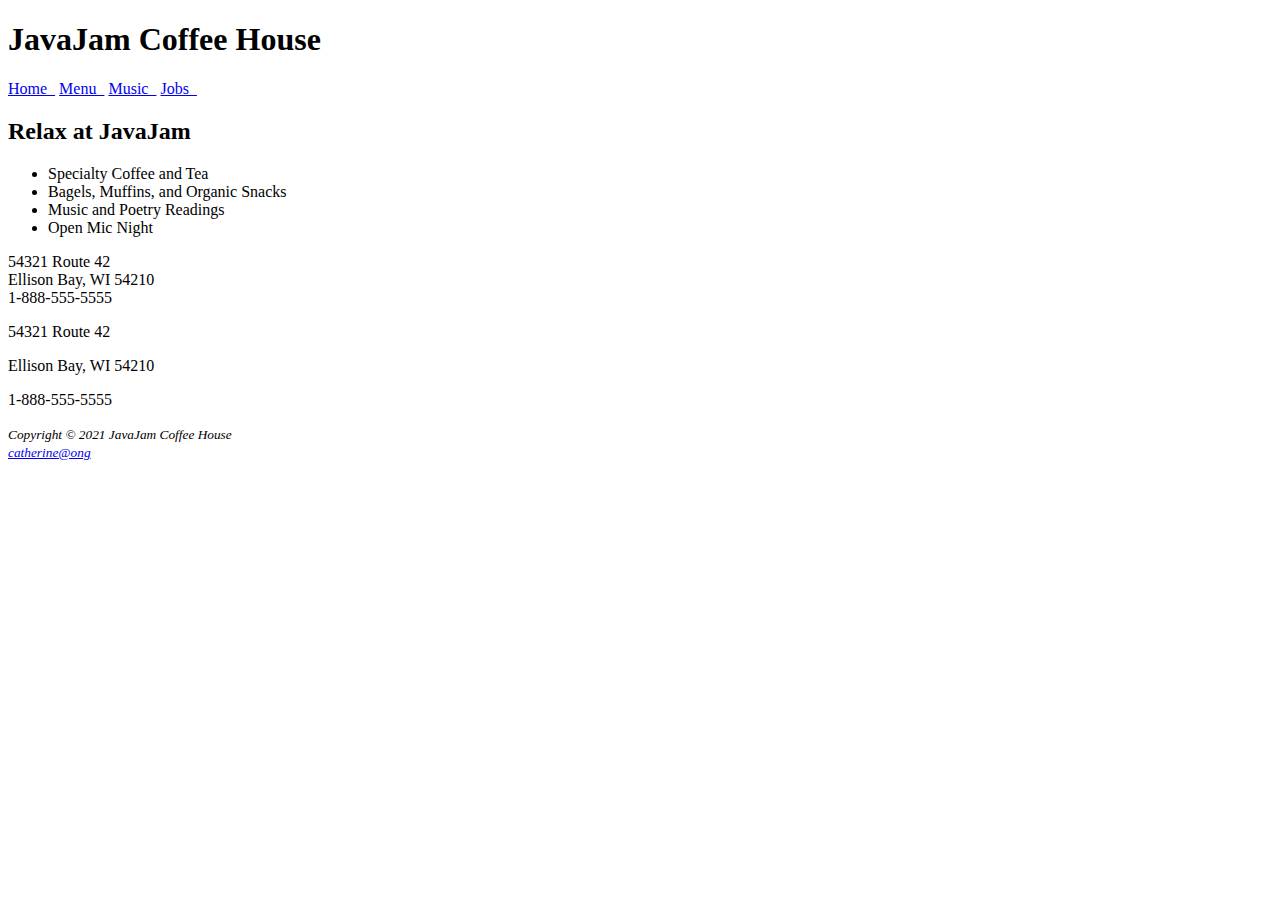
<file: javajam/index.html>
<!DOCTYPE html>
<html>
  <head>
    <!--Issue: Missing <meta name="viewport"> tag in the <head> section.-->
    <!--This tag ensures your website is responsive on different screen sizes.-->
    <meta charset="UTF-8" />
    <meta name="viewport" content="width=device-width, initial-scale=1.0" />
    <title>JavaJam Coffee House</title>
  </head>
  <body>
    <header>
      <h1>JavaJam Coffee House</h1>
    </header>
    <nav>
      <a href="index.html">Home &nbsp;</a>
      <a href="menu.html">Menu &nbsp;</a>
      <a href="music.html">Music &nbsp;</a>
      <a href="jobs.html">Jobs &nbsp;</a>
    </nav>
    <main>
      <h2>Relax at JavaJam</h2>
      <ul>
        <li>Specialty Coffee and Tea</li>
        <li>Bagels, Muffins, and Organic Snacks</li>
        <li>Music and Poetry Readings</li>
        <li>Open Mic Night</li>
      </ul>
      <!--you've wrapped a <div> inside a <p> tag, which is not semantically correct.-->
      <!--Correction (Choose either 1):-->
      <p>
        54321 Route 42<br />
        Ellison Bay, WI 54210<br />
        1-888-555-5555
      </p>
      <!--Or, if you need to use a <div>: -->
      <div>
        <p>54321 Route 42</p>
        <p>Ellison Bay, WI 54210</p>
        <p>1-888-555-5555</p>
      </div>

      <!--Your Previous code:-->
      <!--<p><div>54321 Route 42 <br><br> Ellison Bay, WI 54210 <br> 1-888-555-5555</div></p> -->
    </main>
    <footer>
      <small
        ><i
          >Copyright &copy; 2021 JavaJam Coffee House <br />
          <a href="mailto:catherine@ong">catherine@ong</a></i
        ></small
      >
    </footer>
  </body>
</html>
</file>
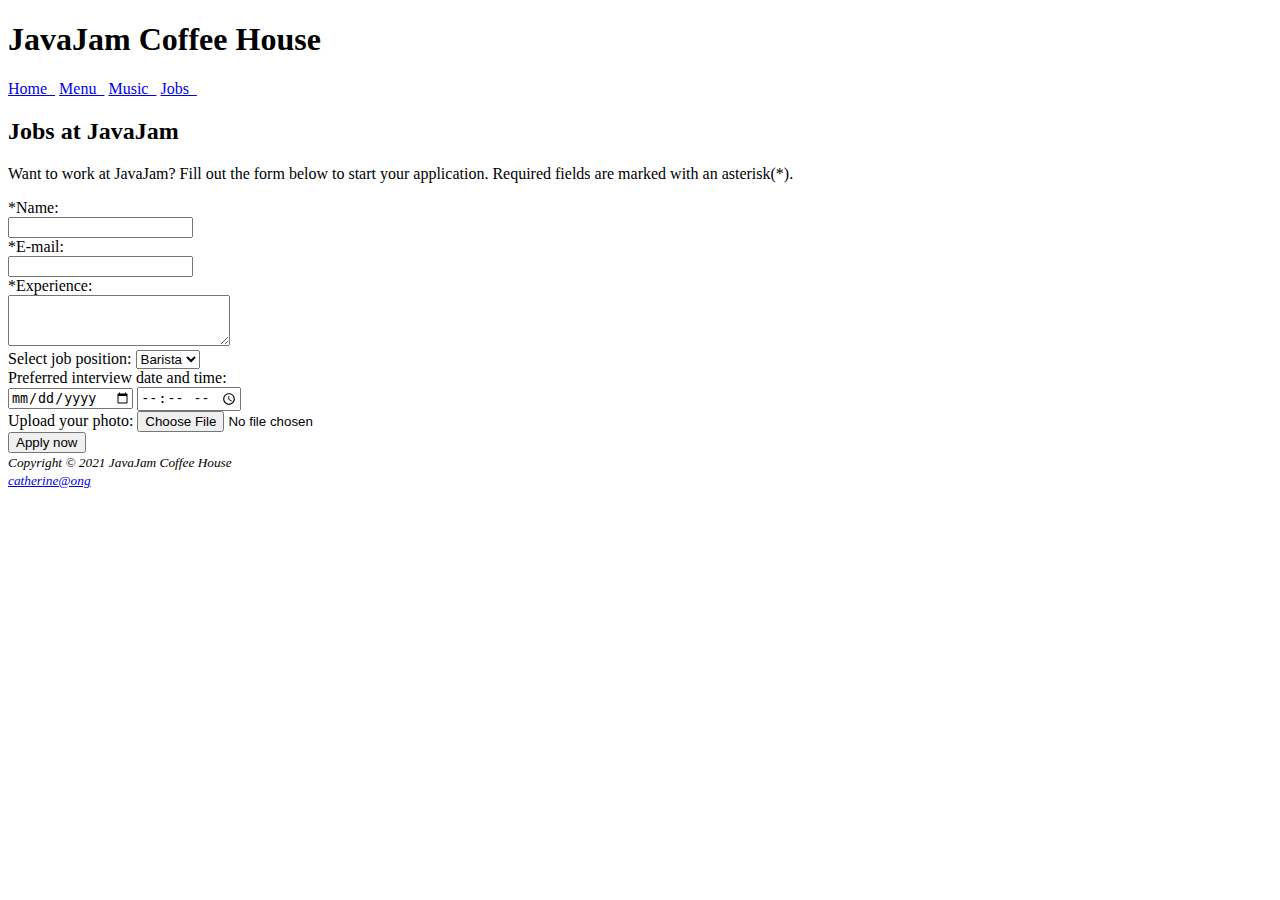
<file: javajam/jobs.html>
<!DOCTYPE html>
<html>
  <head>
    <!--Issue: Missing <meta name="viewport"> tag in the <head> section.-->
    <!--This tag ensures your website is responsive on different screen sizes.-->
    <meta charset="UTF-8" />
    <meta name="viewport" content="width=device-width, initial-scale=1.0" />
    <title>JavaJam House Jobs</title>
  </head>
  <body>
    <header>
      <h1>JavaJam Coffee House</h1>
    </header>
    <nav>
      <a href="index.html">Home &nbsp;</a>
      <a href="menu.html">Menu &nbsp;</a>
      <a href="music.html">Music &nbsp;</a>
      <a href="jobs.html">Jobs &nbsp;</a>
    </nav>
    <main>
      <h2>Jobs at JavaJam</h2>
      <p>
        Want to work at JavaJam? Fill out the form below to start your
        application. Required fields are marked with an asterisk(*).
      </p>
      <form action="http://webdevbasics.net/scripts/javajam8.php" method="post">
        <label for="Name">*Name:</label><br />
        <input type="text" id="Name" /> <br />

        <label for="E-mail">*E-mail:</label><br />
        <input type="email" id="E-mail" /> <br />

        <label for="Experience">*Experience:</label><br />
        <textarea id="Experience" rows="3" cols="25"></textarea> <br />

        <label for="Select job position">Select job position:</label>
        <select id="Select job position">
          <option>Barista</option>
        </select>
        <br />

        <label for="Preferred interview date and time"
          >Preferred interview date and time:</label
        ><br />
        <input type="date" id="Preferred interview date" />
        <input type="time" id="Preferred interview time" /> <br />

        <label for="Upload your photo">Upload your photo:</label>
        <input type="file" id="Upload your photo" /><br />

        <button>Apply now</button>
      </form>
    </main>
    <footer>
      <small
        ><i
          >Copyright &copy; 2021 JavaJam Coffee House <br />
          <a href="mailto:catherine@ong">catherine@ong</a></i
        ></small
      >
    </footer>
  </body>
</html>
</file>
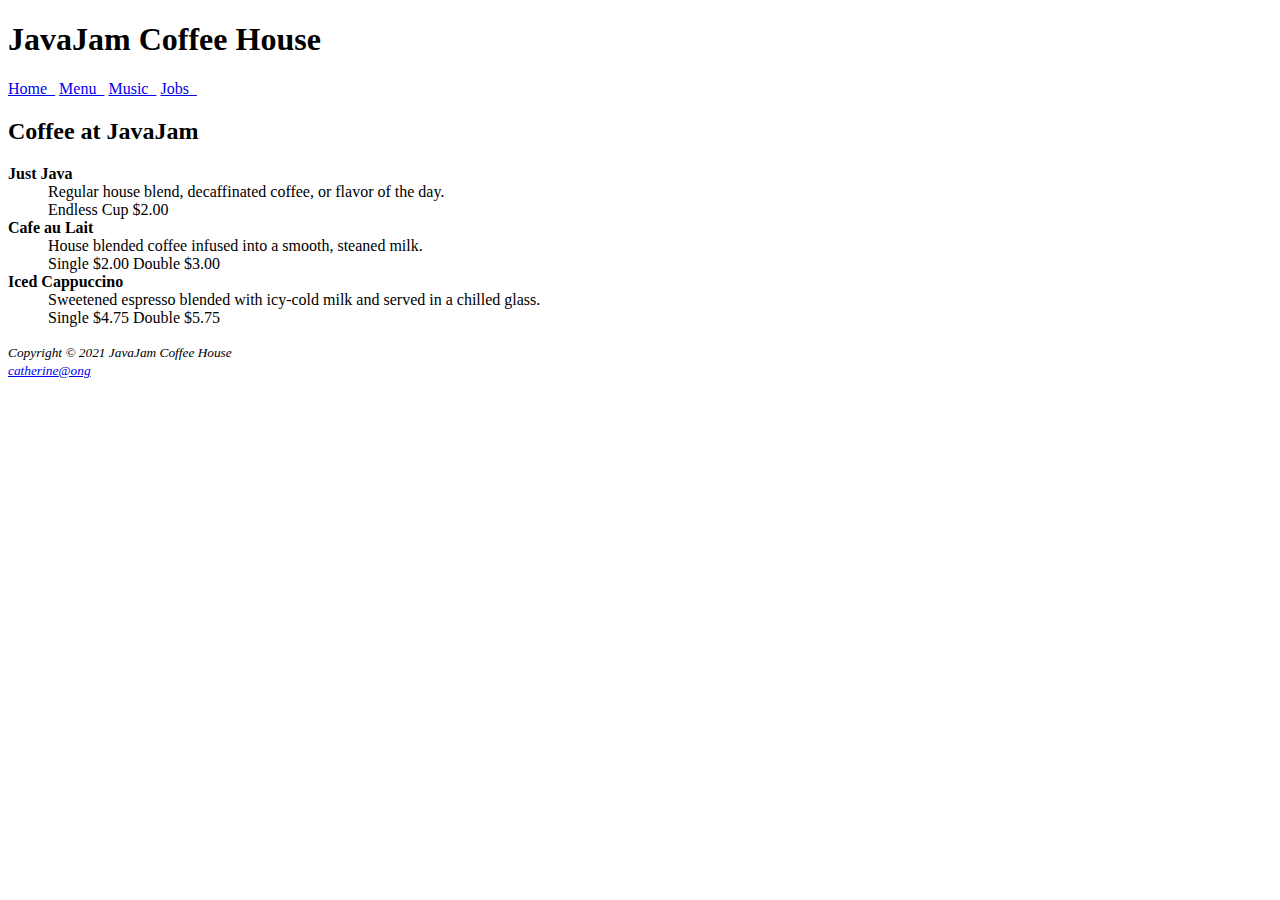
<file: javajam/menu.html>
<!DOCTYPE html>
<html>
  <head>
    <!--Issue: Missing <meta name="viewport"> tag in the <head> section.-->
    <!--This tag ensures your website is responsive on different screen sizes.-->
    <meta charset="UTF-8" />
    <meta name="viewport" content="width=device-width, initial-scale=1.0" />
    <title>JavaJam House Menu</title>
  </head>
  <body>
    <header>
      <h1>JavaJam Coffee House</h1>
    </header>
    <nav>
      <a href="index.html">Home &nbsp;</a>
      <a href="menu.html">Menu &nbsp;</a>
      <a href="music.html">Music &nbsp;</a>
      <a href="jobs.html">Jobs &nbsp;</a>
    </nav>
    <main>
      <h2>Coffee at JavaJam</h2>
      <dl>
        <dt><strong>Just Java</strong></dt>
        <dd>
          Regular house blend, decaffinated coffee, or flavor of the day. <br />
          Endless Cup $2.00
        </dd>
        <dt><strong>Cafe au Lait</strong></dt>
        <dd>
          House blended coffee infused into a smooth, steaned milk. <br />
          Single $2.00 Double $3.00
        </dd>
        <dt><strong>Iced Cappuccino</strong></dt>
        <dd>
          Sweetened espresso blended with icy-cold milk and served in a chilled
          glass. <br />
          Single $4.75 Double $5.75
        </dd>
      </dl>
    </main>
    <footer>
      <small
        ><i
          >Copyright &copy; 2021 JavaJam Coffee House <br />
          <a href="mailto:catherine@ong">catherine@ong</a></i
        ></small
      >
    </footer>
  </body>
</html>
</file>
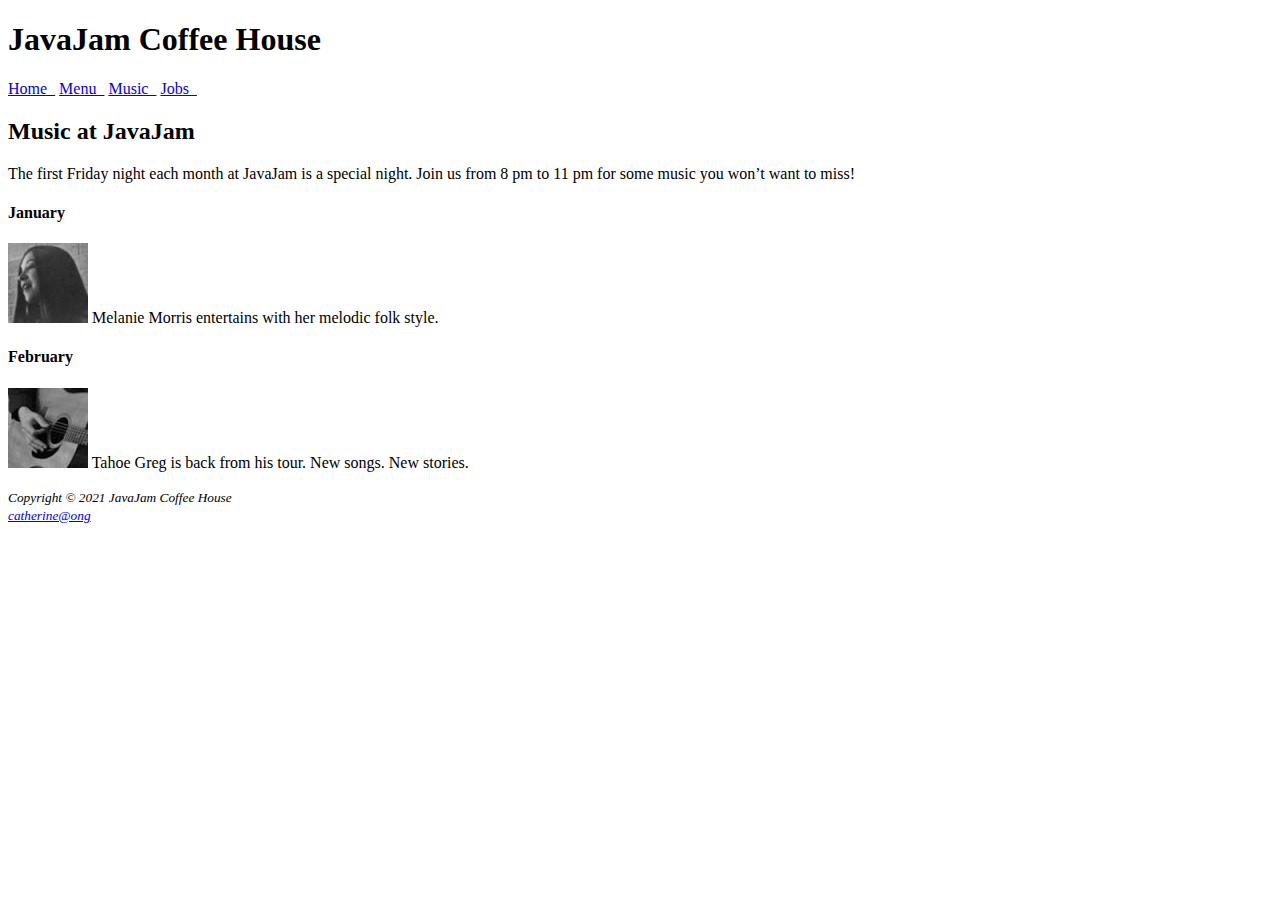
<file: javajam/music.html>
<!DOCTYPE html>
<html>
  <head>
    <!--Issue: Missing <meta name="viewport"> tag in the <head> section.-->
    <!--This tag ensures your website is responsive on different screen sizes.-->
    <meta charset="UTF-8" />
    <meta name="viewport" content="width=device-width, initial-scale=1.0" />
    <title>JavaJam House Music</title>
  </head>
  <body>
    <header>
      <h1>JavaJam Coffee House</h1>
    </header>
    <nav>
      <a href="index.html">Home &nbsp;</a>
      <a href="menu.html">Menu &nbsp;</a>
      <a href="music.html">Music &nbsp;</a>
      <a href="jobs.html">Jobs &nbsp;</a>
    </nav>
    <main>
      <h2>Music at JavaJam</h2>
      <p>
        The first Friday night each month at JavaJam is a special night. Join us
        from 8 pm to 11 pm for some music you won&rsquo;t want to miss!
      </p>
      <h4>January</h4>
      <p>
        <a href="images/melanie.jpg"
          ><img src="images/melaniethumb.jpg" alt="Thumbnail of Melanie Morris"
        /></a>
        Melanie Morris entertains with her melodic folk style.
      </p>
      <h4>February</h4>
      <!--Adding alt Attributes to Images-->
      <!--The alt attribute provides alternative text for images, which is important for screen readers-->
      <p>
        <a href="images/greg.jpg"
          ><img src="images/gregthumb.jpg" alt="Tahoe Greg"
        /></a>
        Tahoe Greg is back from his tour. New songs. New stories.
      </p>
    </main>
    <footer>
      <small
        ><i
          >Copyright &copy; 2021 JavaJam Coffee House <br />
          <a href="mailto:catherine@ong">catherine@ong</a></i
        ></small
      >
    </footer>
  </body>
</html>
</file>
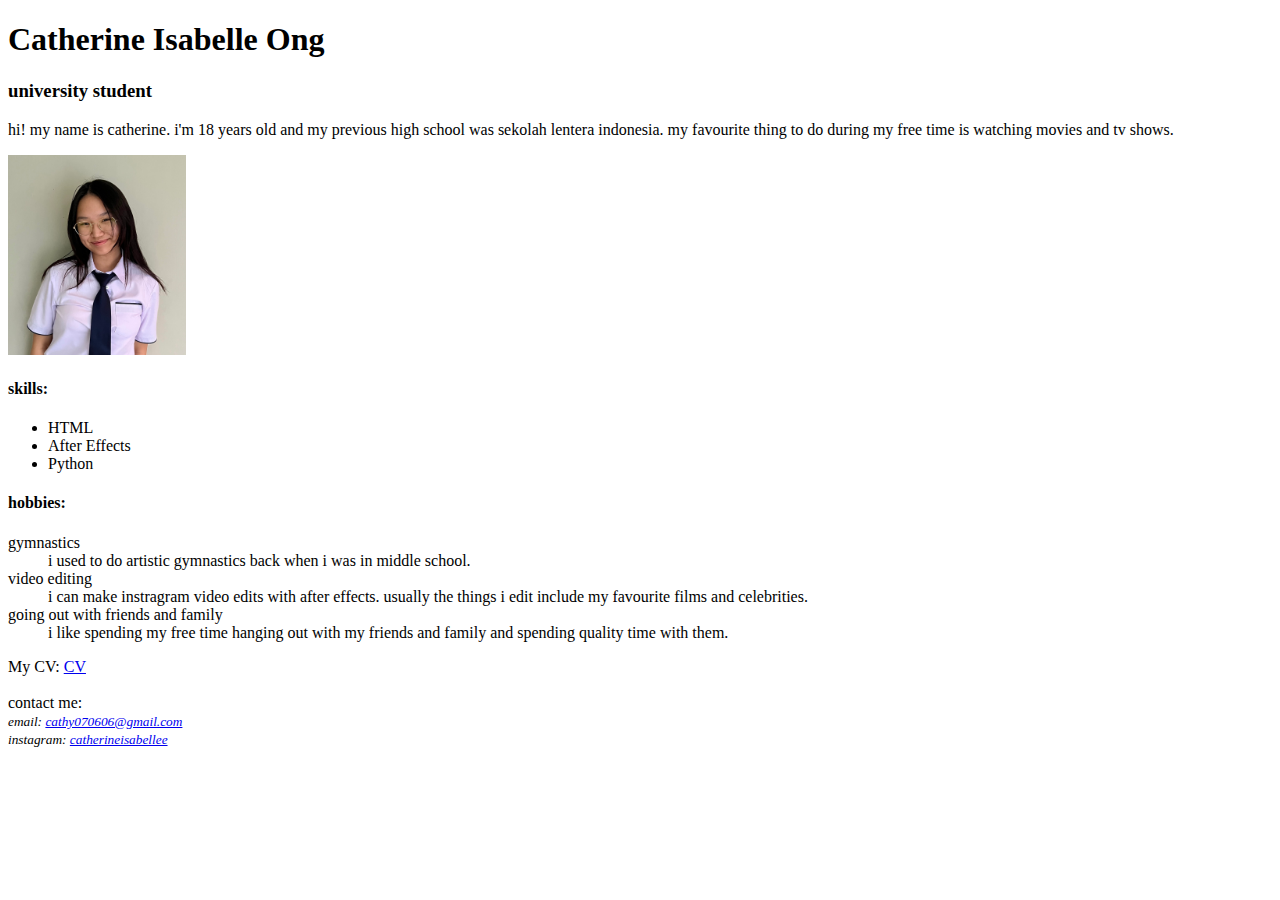
<file: personal profile/personal profile.html>
<!DOCTYPE html>
<html lang="en">
  <html>
    <!-- website title -->
    <head>
      <!-- Added character encoding for proper text display -->
      <meta charset="UTF-8" />
      <meta name="viewport" content="width=device-width, initial-scale=1.0" />
      <title>personal profile</title>
    </head>
    <body>
      <!-- intro paragraph -->
      <h1>Catherine Isabelle Ong</h1>
      <h3>university student</h3>
      <p>
        hi! my name is catherine. i'm 18 years old and my previous high school
        was sekolah lentera indonesia. my favourite thing to do during my free
        time is watching movies and tv shows.
      </p>
      <!-- profile photo -->
      <img src="pictures/pfp.jpg" height="200" />
      <!-- skills -->
      <h4>skills:</h4>
      <ul>
        <li>HTML</li>
        <li>After Effects</li>
        <li>Python</li>
      </ul>
      <!-- hobbies list -->
      <h4>hobbies:</h4>
      <dl>
        <dt>gymnastics</dt>
        <dd>
          i used to do artistic gymnastics back when i was in middle school.
        </dd>
        <dt>video editing</dt>
        <dd>
          i can make instragram video edits with after effects. usually the
          things i edit include my favourite films and celebrities.
        </dd>
        <dt>going out with friends and family</dt>
        <dd>
          i like spending my free time hanging out with my friends and family
          and spending quality time with them.
        </dd>
      </dl>
      <!-- cv -->
      <!-- CV link styled as a button -->
      <label>My CV:</label>
      <a href="cv.pdf" class="button">CV</a>
      <!-- Changed to anchor tag for proper linking -->
      <br />
      <!-- contact information -->
      <footer>
        <br />
        contact me: <br />
        <small
          ><i>
            email:
            <a href="mailto:cathy070606@gmail.com">cathy070606@gmail.com</a>
            <br />
            instagram:
            <a href="https://www.instagram.com/catherineisabellee/"
              >catherineisabellee</a
            >
          </i></small
        >
      </footer>
    </body>
  </html>
</html>
</file>
